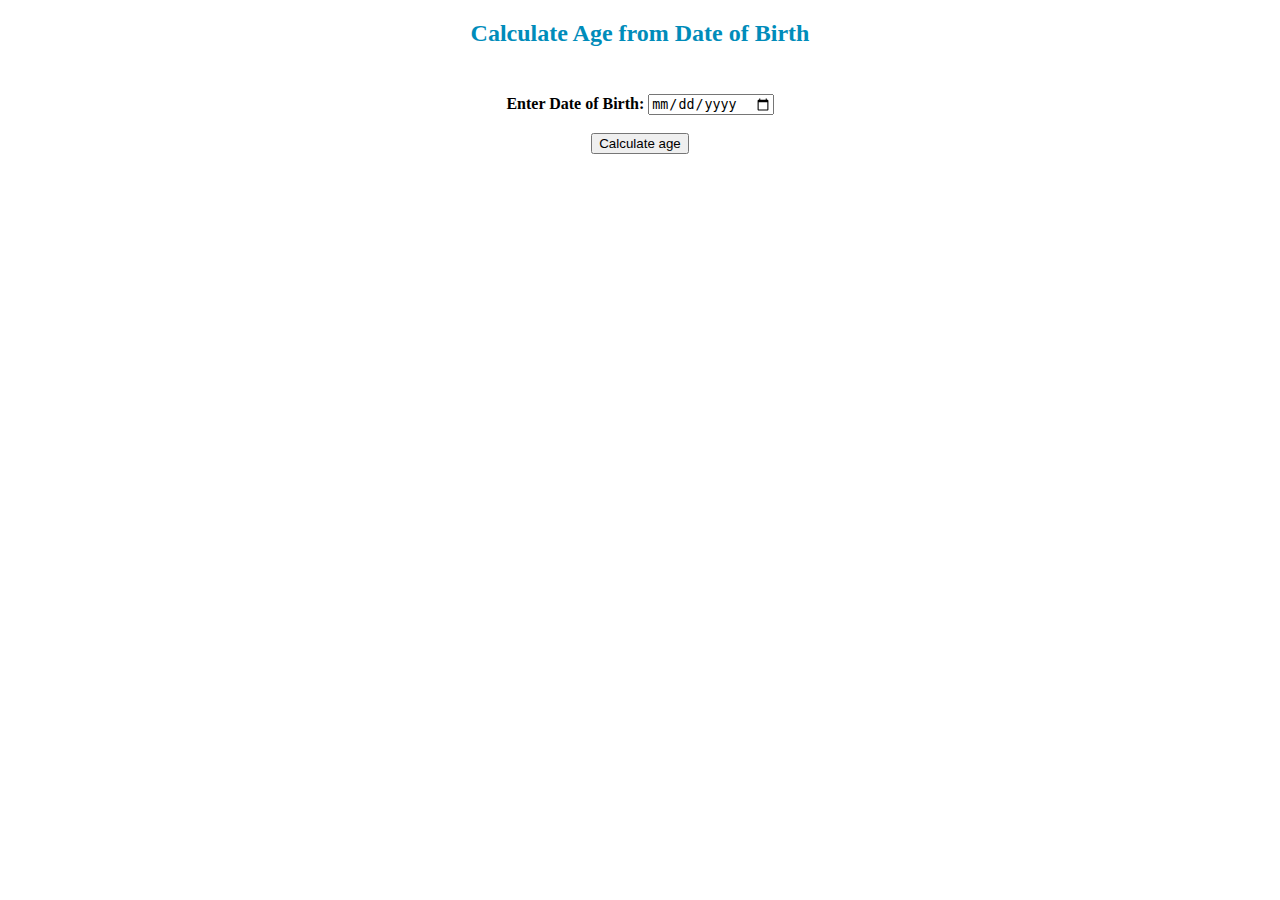
<file: index.html>
<!DOCTYPE html>
<html lang="en">

<head>
    <meta charset="UTF-8">
    <meta http-equiv="X-UA-Compatible" content="IE=edge">
    <meta name="viewport" content="width=device-width, initial-scale=1.0">
    <!-- <script src="/DOB/main.js"></script> -->
    <!-- <link rel="stylesheet" href="/DOB/main.css"> -->
    <title>DOB</title>
</head>
<center>
    <h2 style="color: #008CBA" align="center"> Calculate Age from Date of Birth <br> <br> </h2>

    <b> Enter Date of Birth: <input type=date id=DOB> </b>
    <span id="message" style="color:red"> </span> <br><br>
    <button type="submit" onclick="ageCalculator()"> Calculate age </button> <br><br>
    <h3 style="color:#008CBA" id="result" align="center"></h3>
</center>


<script>
    function ageCalculator() {
        var userinput = document.getElementById("DOB").value;
        var dob = new Date(userinput);

        if (userinput == null || userinput == '') {
            document.getElementById("message").innerHTML = "**Choose a date please!";
            return false;
        }

        else {
            var mdate = userinput.toString();
            var dobYear = parseInt(mdate.substring(0, 4), 10);
            var dobMonth = parseInt(mdate.substring(5, 7), 10);
            var dobDate = parseInt(mdate.substring(8, 10), 10);

            var today = new Date();
            var birthday = new Date(dobYear, dobMonth - 1, dobDate);

            var diffInMillisecond = today.valueOf() - birthday.valueOf();
            var year_age = Math.floor(diffInMillisecond / 31536000000);
            var day_age = Math.floor((diffInMillisecond % 31536000000) / 86400000);

            if ((today.getMonth() == birthday.getMonth()) && (today.getDate() == birthday.getDate())) {
                alert("Happy Birthday!");
            }

            var month_age = Math.floor(day_age / 30);
            day_ageday_age = day_age % 30;
            var trdate = month_age * 30;
            var fdate = trdate - day_age;
            var five = 5;
            var pdare = (fdate + five);
            var ldate = Math.abs(pdare);


            var tMnt = (month_age + (year_age * 12));
            var tDays = (tMnt * 30) + day_age;
            if (dob > today) {
                document.getElementById("result").innerHTML = ("Invalid date input - Please try again!");
            }
            else {
                document.getElementById("result").innerHTML = year_age + " years " + month_age + " months " + ldate + " days"
            }
        }
    }


</script>
</body>


</html>
</file>
